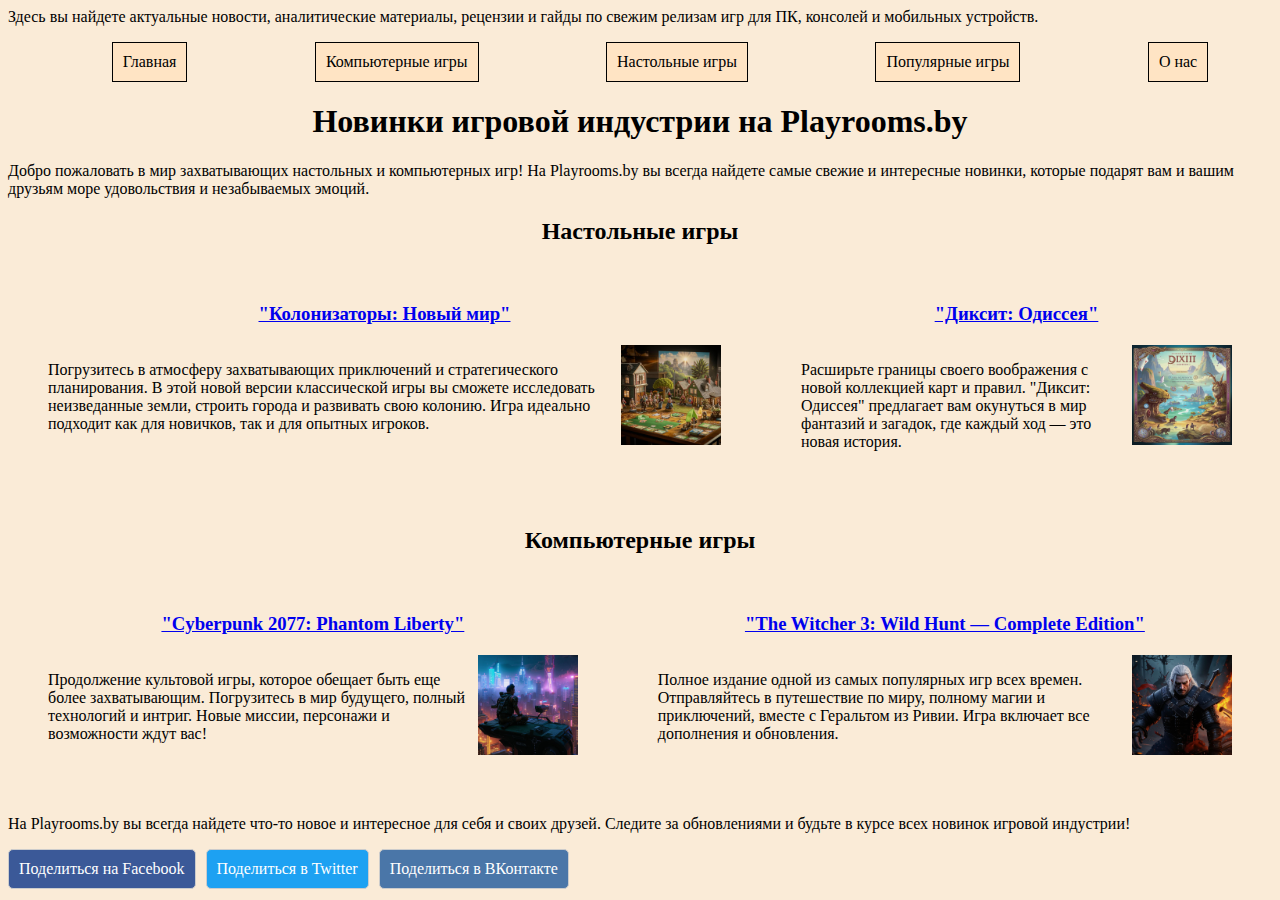
<file: index.html>
<!DOCTYPE html>
<html lang="ru">
<head>
    <!-- Yandex.Metrika counter -->
<script type="text/javascript" >
   (function(m,e,t,r,i,k,a){m[i]=m[i]||function(){(m[i].a=m[i].a||[]).push(arguments)};
   m[i].l=1*new Date();
   for (var j = 0; j < document.scripts.length; j++) {if (document.scripts[j].src === r) { return; }}
   k=e.createElement(t),a=e.getElementsByTagName(t)[0],k.async=1,k.src=r,a.parentNode.insertBefore(k,a)})
   (window, document, "script", "https://mc.yandex.ru/metrika/tag.js", "ym");

   ym(100494314, "init", {
        clickmap:true,
        trackLinks:true,
        accurateTrackBounce:true,
        webvisor:true
   });
</script>
<noscript><div><img src="https://mc.yandex.ru/watch/100494314" style="position:absolute; left:-9999px;" alt="" /></div></noscript>
<!-- /Yandex.Metrika counter -->
    <!-- Start VWO Async SmartCode -->
<link rel="preconnect" href="https://dev.visualwebsiteoptimizer.com" />
<script type='text/javascript' id='vwoCode'>
window._vwo_code || (function() {
var account_id=1059747,
version=2.1,
settings_tolerance=2000,
hide_element='body',
hide_element_style = 'opacity:0 !important;filter:alpha(opacity=0) !important;background:none !important;transition:none !important;',
/* DO NOT EDIT BELOW THIS LINE */
f=false,w=window,d=document,v=d.querySelector('#vwoCode'),cK='_vwo_'+account_id+'_settings',cc={};try{var c=JSON.parse(localStorage.getItem('_vwo_'+account_id+'_config'));cc=c&&typeof c==='object'?c:{}}catch(e){}var stT=cc.stT==='session'?w.sessionStorage:w.localStorage;code={nonce:v&&v.nonce,use_existing_jquery:function(){return typeof use_existing_jquery!=='undefined'?use_existing_jquery:undefined},library_tolerance:function(){return typeof library_tolerance!=='undefined'?library_tolerance:undefined},settings_tolerance:function(){return cc.sT||settings_tolerance},hide_element_style:function(){return'{'+(cc.hES||hide_element_style)+'}'},hide_element:function(){if(performance.getEntriesByName('first-contentful-paint')[0]){return''}return typeof cc.hE==='string'?cc.hE:hide_element},getVersion:function(){return version},finish:function(e){if(!f){f=true;var t=d.getElementById('_vis_opt_path_hides');if(t)t.parentNode.removeChild(t);if(e)(new Image).src='https://dev.visualwebsiteoptimizer.com/ee.gif?a='+account_id+e}},finished:function(){return f},addScript:function(e){var t=d.createElement('script');t.type='text/javascript';if(e.src){t.src=e.src}else{t.text=e.text}v&&t.setAttribute('nonce',v.nonce);d.getElementsByTagName('head')[0].appendChild(t)},load:function(e,t){var n=this.getSettings(),i=d.createElement('script'),r=this;t=t||{};if(n){i.textContent=n;d.getElementsByTagName('head')[0].appendChild(i);if(!w.VWO||VWO.caE){stT.removeItem(cK);r.load(e)}}else{var o=new XMLHttpRequest;o.open('GET',e,true);o.withCredentials=!t.dSC;o.responseType=t.responseType||'text';o.onload=function(){if(t.onloadCb){return t.onloadCb(o,e)}if(o.status===200||o.status===304){_vwo_code.addScript({text:o.responseText})}else{_vwo_code.finish('&e=loading_failure:'+e)}};o.onerror=function(){if(t.onerrorCb){return t.onerrorCb(e)}_vwo_code.finish('&e=loading_failure:'+e)};o.send()}},getSettings:function(){try{var e=stT.getItem(cK);if(!e){return}e=JSON.parse(e);if(Date.now()>e.e){stT.removeItem(cK);return}return e.s}catch(e){return}},init:function(){if(d.URL.indexOf('__vwo_disable__')>-1)return;var e=this.settings_tolerance();w._vwo_settings_timer=setTimeout(function(){_vwo_code.finish();stT.removeItem(cK)},e);var t;if(this.hide_element()!=='body'){t=d.createElement('style');var n=this.hide_element(),i=n?n+this.hide_element_style():'',r=d.getElementsByTagName('head')[0];t.setAttribute('id','_vis_opt_path_hides');v&&t.setAttribute('nonce',v.nonce);t.setAttribute('type','text/css');if(t.styleSheet)t.styleSheet.cssText=i;else t.appendChild(d.createTextNode(i));r.appendChild(t)}else{t=d.getElementsByTagName('head')[0];var i=d.createElement('div');i.style.cssText='z-index: 2147483647 !important;position: fixed !important;left: 0 !important;top: 0 !important;width: 100% !important;height: 100% !important;background: white !important;display: block !important;';i.setAttribute('id','_vis_opt_path_hides');i.classList.add('_vis_hide_layer');t.parentNode.insertBefore(i,t.nextSibling)}var o=window._vis_opt_url||d.URL,s='https://dev.visualwebsiteoptimizer.com/j.php?a='+account_id+'&u='+encodeURIComponent(o)+'&vn='+version;if(w.location.search.indexOf('_vwo_xhr')!==-1){this.addScript({src:s})}else{this.load(s+'&x=true')}}};w._vwo_code=code;code.init();})();
</script>
<!-- End VWO Async SmartCode -->
    <meta charset="UTF-8">
    <meta name="viewport" content="width=device-width, initial-scale=1.0">
    <title>Новинки игровой индустрии. Честные обзоры на компьютерные и настольные игры</title>
    <meta property="og:description" content="Здесь вы найдете актуальные новости, аналитические материалы, рецензии и гайды по свежим релизам игр для ПК, консолей и мобильных устройств."/>
    <div itemprop="description">
        Здесь вы найдете актуальные новости, аналитические материалы, рецензии и гайды по свежим релизам игр для ПК, консолей и мобильных устройств.
    </div>
    <mate name="description" content="Здесь вы найдете актуальные новости, аналитические материалы, рецензии и гайды по свежим релизам игр для ПК, консолей и мобильных устройств.">
    <link rel="icon" href="иконка.jpg" type="image/x-icon">
    <link rel="stylesheet" href="/css/main.css">
    <style>
        .social-buttons {
            display: flex;
            gap: 10px;
        }
        .social-button {
            padding: 10px;
            border: 1px solid #ccc;
            border-radius: 5px;
            cursor: pointer;
            text-align: center;
        }
        .facebook { background-color: #3b5998; color: white; }
        .twitter { background-color: #1da1f2; color: white; }
        .vk { background-color: #4a76a8; color: white; }
    </style>
</head>
    <!-- Google tag (gtag.js) -->
<script async src="https://www.googletagmanager.com/gtag/js?id=G-DH6R16YVFJ"></script>
<script>
  window.dataLayer = window.dataLayer || [];
  function gtag(){dataLayer.push(arguments);}
  gtag('js', new Date());

  gtag('config', 'G-DH6R16YVFJ');
</script>
<body>
    <menu> 
        <a href="/html/index.html">Главная</a>
        <a href="/html/computer_games.html">Компьютерные игры</a>
        <a href="/html/games.html">Настольные игры</a>
        <a href="/html/popular_games.html">Популярные игры</a>
        <a href="/html/contacts.html">О нас</a>
    </menu>
    <div>
        <h1>Новинки игровой индустрии на Playrooms.by</h1>
        <p>Добро пожаловать в мир захватывающих настольных и компьютерных игр! 
        На Playrooms.by вы всегда найдете самые свежие и интересные новинки, 
        которые подарят вам и вашим друзьям море удовольствия и незабываемых эмоций.</p>
        <h2>Настольные игры</h2>
        <div class="conteiner">
            <div>
                <h3><a href="//">"Колонизаторы: Новый мир"</a></h3>  
                <div class="content">
                    <p>Погрузитесь в атмосферу захватывающих приключений и стратегического планирования. 
                    В этой новой версии классической игры вы сможете исследовать неизведанные земли, строить города и развивать свою колонию. 
                    Игра идеально подходит как для новичков, так и для опытных игроков.</p>
                    <img src="/image/колонизаторы.jpg" alt="Игровой процесс колонизаторов" witdh="100" height="100" >
                </div>
            </div>
            <div>
                <h3><a href="//">"Диксит: Одиссея"</a></h3>  
                <div class="content">
                    <p>Расширьте границы своего воображения с новой коллекцией карт и правил. 
                    "Диксит: Одиссея" предлагает вам окунуться в мир фантазий и загадок, где каждый ход — это новая история.</p>
                    <img src="/image/Диксит.jpg" alt="Картинка с упаковки карточной игры" witdh="100" height="100" >
                </div>
            </div>
        </div>
        <h2>Компьютерные игры</h2>
        <div class="conteiner">
            <div>
                <h3><a href="//">"Cyberpunk 2077: Phantom Liberty"</a></h3>  
                <div class="content">
                    <p>Продолжение культовой игры, которое обещает быть еще более захватывающим. 
                    Погрузитесь в мир будущего, полный технологий и интриг. Новые миссии, персонажи и возможности ждут вас!</p>
                    <img src="/image/киберпанк.jpg" alt="Заставка игры" witdh="100" height="100" >
                </div>
            </div>
            <div>
                <h3><a href="//">"The Witcher 3: Wild Hunt — Complete Edition"</a></h3>
                <div class="content">
                    <p>Полное издание одной из самых популярных игр всех времен. 
                    Отправляйтесь в путешествие по миру, полному магии и приключений, вместе с Геральтом из Ривии. 
                    Игра включает все дополнения и обновления.</p>
                    <img src="/image/ведьмак.jpg" alt="Заставка игры" witdh="100" height="100">
                </div>
            </div>
        </div>
        <p>На Playrooms.by вы всегда найдете что-то новое и интересное для себя и своих друзей. 
        Следите за обновлениями и будьте в курсе всех новинок игровой индустрии!</p>
    </div>
    <div class="social-buttons">
        <div class="social-button facebook" onclick="shareOnFacebook()">Поделиться на Facebook</div>
        <div class="social-button twitter" onclick="shareOnTwitter()">Поделиться в Twitter</div>
        <div class="social-button vk" onclick="shareOnVK()">Поделиться в ВКонтакте</div>
    </div>
    <script>
        function shareOnFacebook() {
             const url = encodeURIComponent(window.location.href);
             const facebookShareUrl = \https://www.facebook.com/sharer/sharer.php?u=${url}\;
             window.open(facebookShareUrl, '_blank');
         }
         function shareOnTwitter() {
             const url = encodeURIComponent(window.location.href);
             const text = encodeURIComponent(document.title);
             const twitterShareUrl = \https://twitter.com/intent/tweet?url=${url}&text=${text}\;
             window.open(twitterShareUrl, '_blank');
         }
         function shareOnVK() {
             const url = encodeURIComponent(window.location.href);
             const text = encodeURIComponent(document.title);
             const vkShareUrl = \https://vk.com/share.php?url=${url}&title=${text}\;
             window.open(vkShareUrl, '_blank');
         }
    </script>
</body>
</html>
</file>
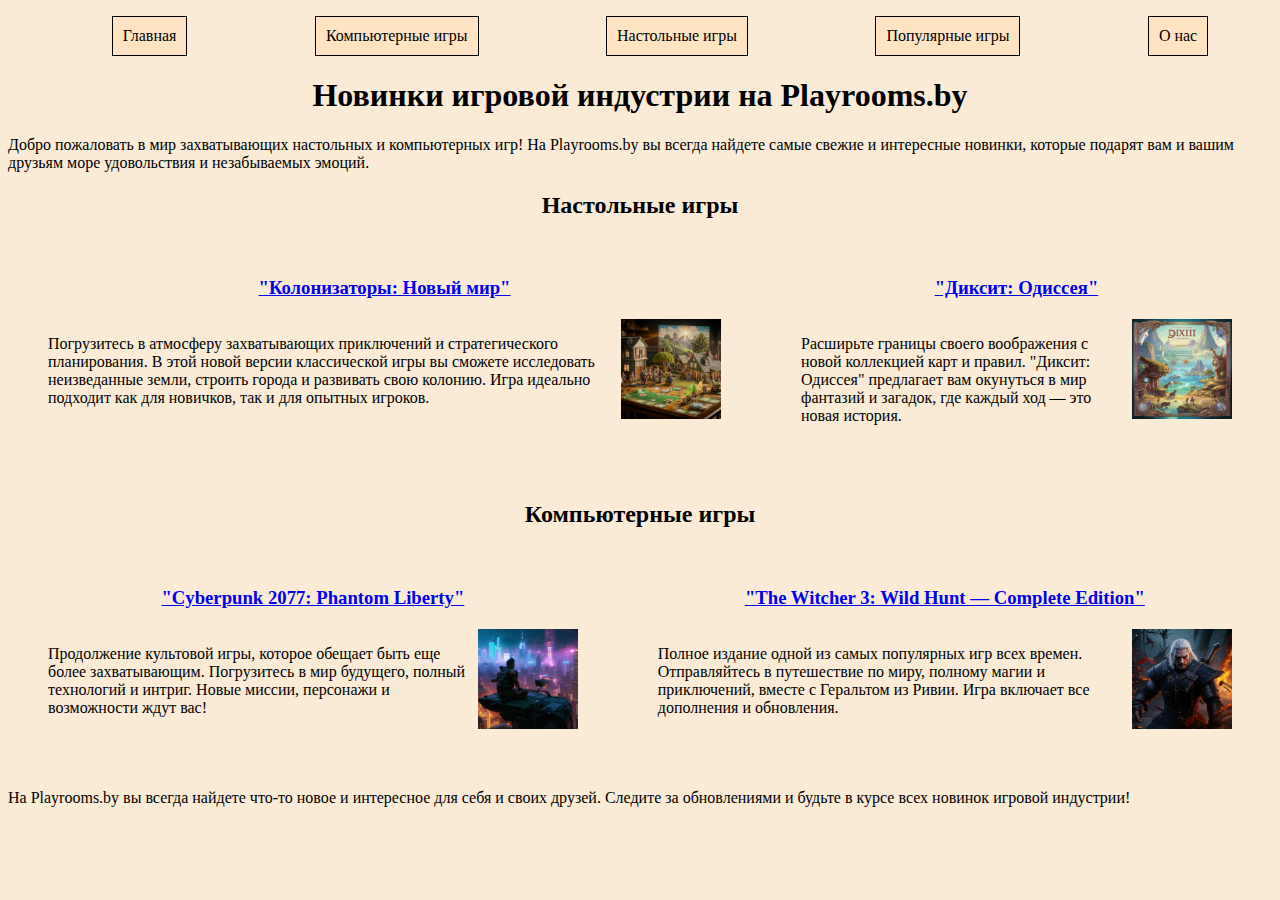
<file: html/index.html>
<!DOCTYPE html>
<html lang="ru">
<head>
    <meta charset="UTF-8">
    <meta name="viewport" content="width=device-width, initial-scale=1.0">
    <title>Главная страница</title>
    <description>о проекте playsrooms, описание категорий, ссылки на новый контент</description>
    <link rel="stylesheet" href="/css/main.css">
</head>
<body>
    <menu> 
        <a href="/html/index.html">Главная</a>
        <a href="/html/computer_games.html">Компьютерные игры</a>
        <a href="/html/games.html">Настольные игры</a>
        <a href="/html/popular_games.html">Популярные игры</a>
        <a href="/html/contacts.html">О нас</a>
    </menu>
    <div>
        <h1>Новинки игровой индустрии на Playrooms.by</h1>
        <p>Добро пожаловать в мир захватывающих настольных и компьютерных игр! 
        На Playrooms.by вы всегда найдете самые свежие и интересные новинки, 
        которые подарят вам и вашим друзьям море удовольствия и незабываемых эмоций.</p>
        <h2>Настольные игры</h2>
        <div class="conteiner">
            <div>
                <h3><a href="//">"Колонизаторы: Новый мир"</a></h3>  
                <div class="content">
                    <p>Погрузитесь в атмосферу захватывающих приключений и стратегического планирования. 
                    В этой новой версии классической игры вы сможете исследовать неизведанные земли, строить города и развивать свою колонию. 
                    Игра идеально подходит как для новичков, так и для опытных игроков.</p>
                    <img src="/image/колонизаторы.jpg" alt="Игровой процесс колонизаторов" witdh="100" height="100" >
                </div>
            </div>
            <div>
                <h3><a href="//">"Диксит: Одиссея"</a></h3>  
                <div class="content">
                    <p>Расширьте границы своего воображения с новой коллекцией карт и правил. 
                    "Диксит: Одиссея" предлагает вам окунуться в мир фантазий и загадок, где каждый ход — это новая история.</p>
                    <img src="/image/Диксит.jpg" alt="Картинка с упаковки карточной игры" witdh="100" height="100" >
                </div>
            </div>
        </div>
        <h2>Компьютерные игры</h2>
        <div class="conteiner">
            <div>
                <h3><a href="//">"Cyberpunk 2077: Phantom Liberty"</a></h3>  
                <div class="content">
                    <p>Продолжение культовой игры, которое обещает быть еще более захватывающим. 
                    Погрузитесь в мир будущего, полный технологий и интриг. Новые миссии, персонажи и возможности ждут вас!</p>
                    <img src="/image/киберпанк.jpg" alt="Заставка игры" witdh="100" height="100" >
                </div>
            </div>
            <div>
                <h3><a href="//">"The Witcher 3: Wild Hunt — Complete Edition"</a></h3>
                <div class="content">
                    <p>Полное издание одной из самых популярных игр всех времен. 
                    Отправляйтесь в путешествие по миру, полному магии и приключений, вместе с Геральтом из Ривии. 
                    Игра включает все дополнения и обновления.</p>
                    <img src="/image/ведьмак.jpg" alt="Заставка игры" witdh="100" height="100">
                </div>
            </div>
        </div>
        <p>На Playrooms.by вы всегда найдете что-то новое и интересное для себя и своих друзей. 
        Следите за обновлениями и будьте в курсе всех новинок игровой индустрии!</p>
    </div>
</body>
</html>
</file>
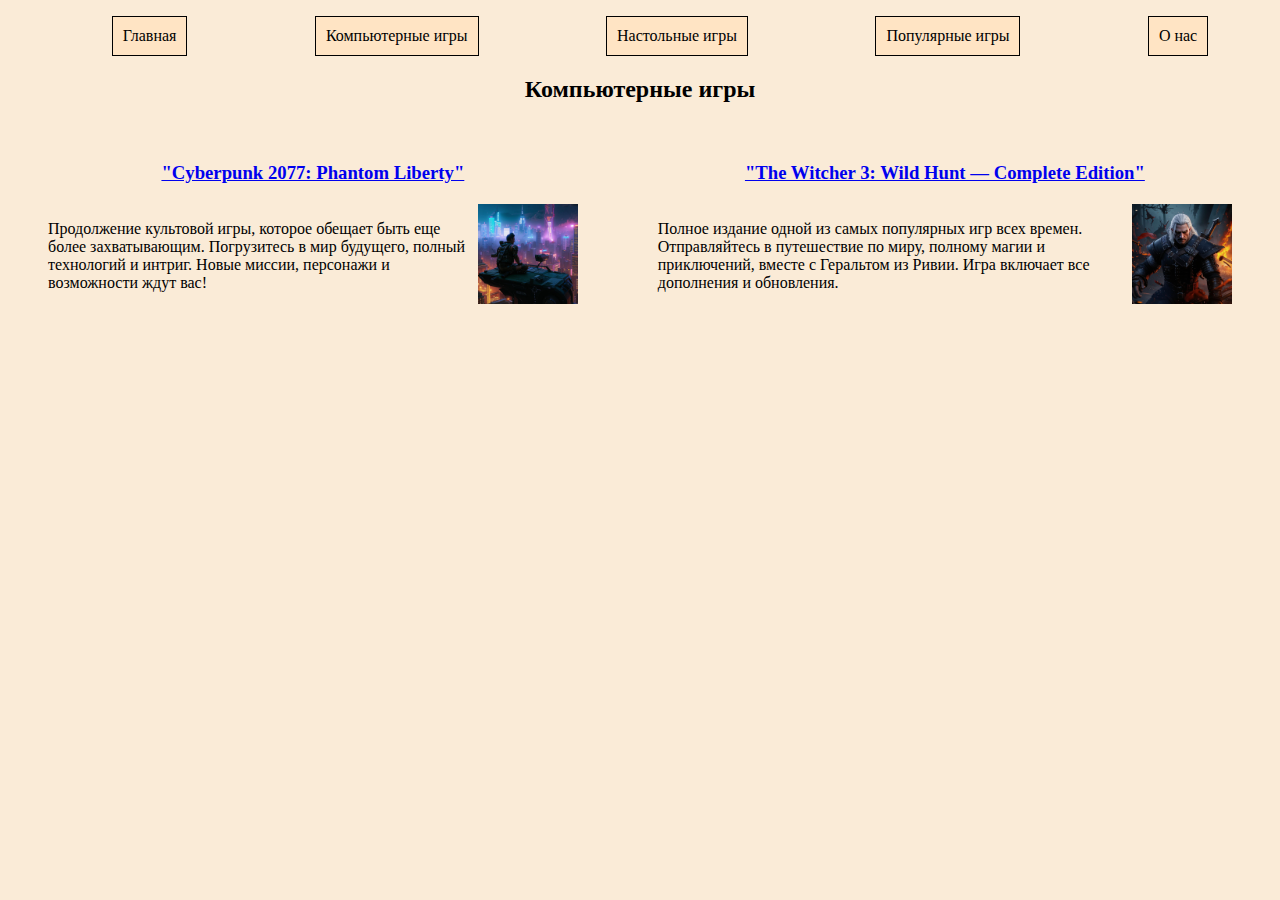
<file: html/computer_games.html>
<!DOCTYPE html>
<html lang="ru">
<head>
    <meta charset="UTF-8">
    <meta name="viewport" content="width=device-width, initial-scale=1.0">
    <title>Компьютерные игры</title>
    <description>новые компьютерные игры, описание новых компьютерных игр</description>
    <link rel="stylesheet" href="/css/main.css">
</head>
<body>
    <menu>
        <a href="/html/index.html">Главная</a>
        <a href="/html/computer_games.html">Компьютерные игры</a>
        <a href="/html/games.html">Настольные игры</a>
        <a href="/html/popular_games.html">Популярные игры</a>
        <a href="/html/contacts.html">О нас</a>
    </menu>
    <div>
        <h2>Компьютерные игры</h2>
        <div class="conteiner">
            <div>
                <h3><a href="//">"Cyberpunk 2077: Phantom Liberty"</a></h3>  
                <div class="content">
                    <p>Продолжение культовой игры, которое обещает быть еще более захватывающим. 
                    Погрузитесь в мир будущего, полный технологий и интриг. Новые миссии, персонажи и возможности ждут вас!</p>
                    <img src="/image/киберпанк.jpg" alt="Заставка игры" witdh="100" height="100" >
                </div>
            </div>
            <div>
                <h3><a href="//">"The Witcher 3: Wild Hunt — Complete Edition"</a></h3>
                <div class="content">
                    <p>Полное издание одной из самых популярных игр всех времен. 
                    Отправляйтесь в путешествие по миру, полному магии и приключений, вместе с Геральтом из Ривии. 
                    Игра включает все дополнения и обновления.</p>
                    <img src="/image/ведьмак.jpg" alt="Заставка игры" witdh="100" height="100">
                </div>
            </div>
        </div>
    </div>
</body>
</html>
</file>
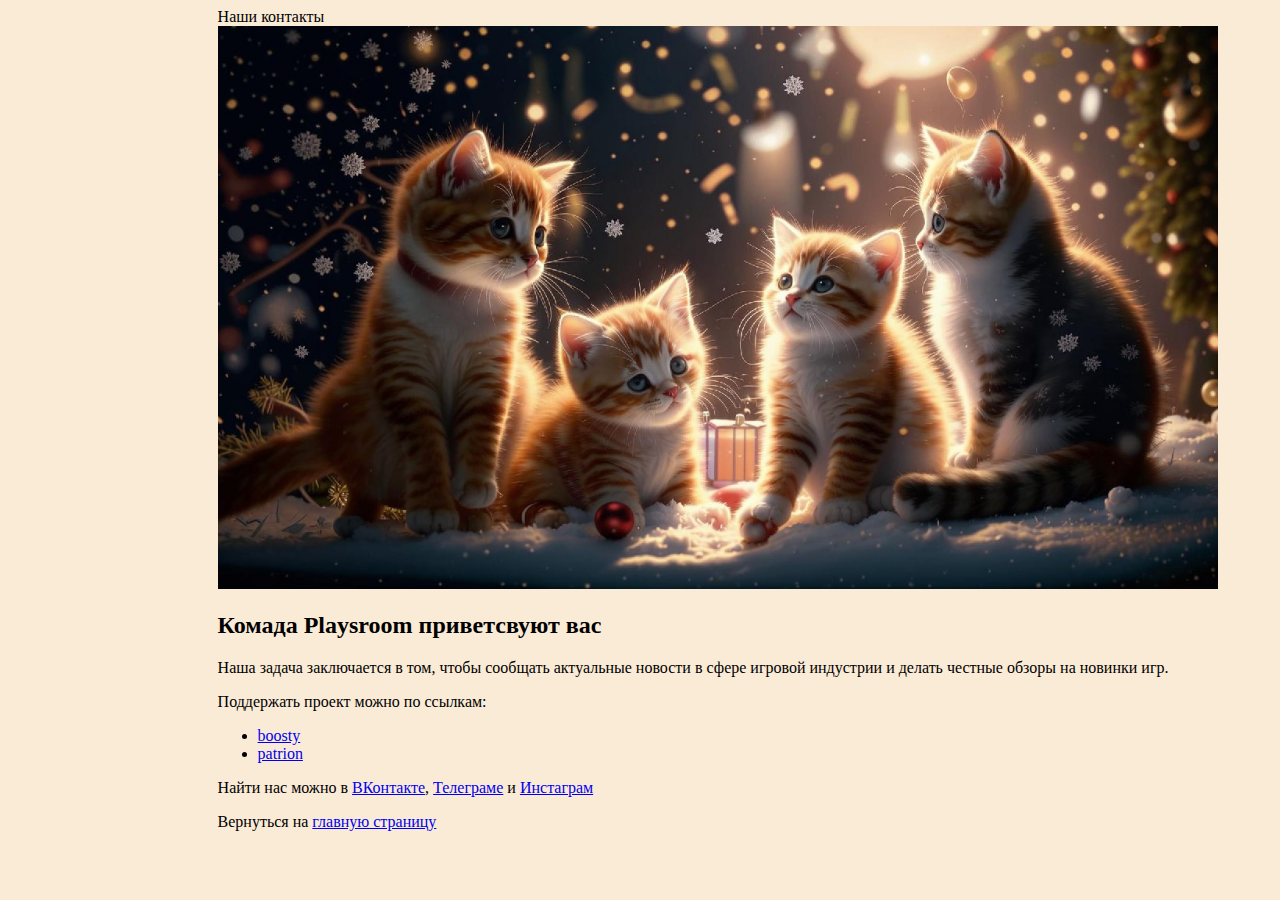
<file: html/contacts.html>
<!DOCTYPE html>
<html lang="ru">
<head>
    <!-- Yandex.Metrika counter -->
<script type="text/javascript" >
   (function(m,e,t,r,i,k,a){m[i]=m[i]||function(){(m[i].a=m[i].a||[]).push(arguments)};
   m[i].l=1*new Date();
   for (var j = 0; j < document.scripts.length; j++) {if (document.scripts[j].src === r) { return; }}
   k=e.createElement(t),a=e.getElementsByTagName(t)[0],k.async=1,k.src=r,a.parentNode.insertBefore(k,a)})
   (window, document, "script", "https://mc.yandex.ru/metrika/tag.js", "ym");

   ym(100494314, "init", {
        clickmap:true,
        trackLinks:true,
        accurateTrackBounce:true,
        webvisor:true
   });
</script>
<noscript><div><img src="https://mc.yandex.ru/watch/100494314" style="position:absolute; left:-9999px;" alt="" /></div></noscript>
<!-- /Yandex.Metrika counter -->
    <meta charset="UTF-8">
    <meta name="viewport" content="width=device-width, initial-scale=1.0">
    <link rel="stylesheet" href="/css/contacts.css">
    <title>Контакты</title>
    <meta property="og:description" content="Наши контакты"/>
    <div itemprop="description">
        Наши контакты
    </div>
    <mate name="description" content="Наши контакты">
    <link rel="icon" href="иконка.jpg" type="image/x-icon">
</head>
    <!-- Google tag (gtag.js) -->
<script async src="https://www.googletagmanager.com/gtag/js?id=G-DH6R16YVFJ"></script>
<script>
  window.dataLayer = window.dataLayer || [];
  function gtag(){dataLayer.push(arguments);}
  gtag('js', new Date());

  gtag('config', 'G-DH6R16YVFJ');
</script>
<body>
    <img src="/image/Котятки.jpg" alt="Милые котята и снег" width="1000" hegth="200">
    <h2>Комада Playsroom приветсвуют вас</h2>
    <p>Наша задача заключается в том, чтобы сообщать актуальные новости в сфере игровой индустрии и 
        делать честные обзоры на новинки игр.
    </p>
    <p>Поддержать проект можно по ссылкам:</p>
    <ul>
        <li><a href="//">boosty</a></li>
        <li><a href="//">patrion</a></li>
    </ul>
    <p>Найти нас можно в <a href="//">ВКонтакте</a>, <a href="//">Телеграме</a> и <a href="//">Инстаграм</a></p>
    <p>Вернуться на <a href="/index.html">главную страницу</a></p>
</body>
</html>
</file>
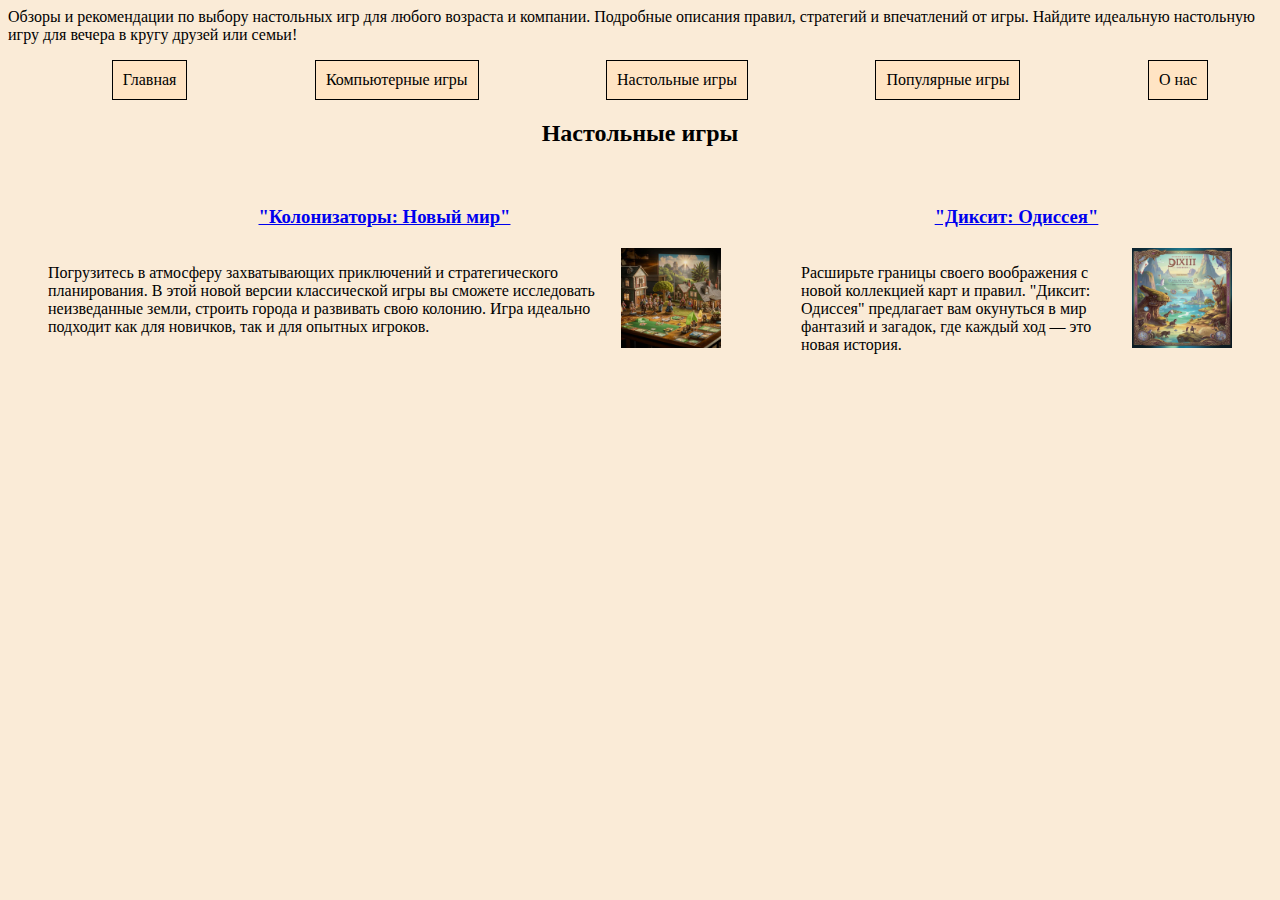
<file: html/games.html>
<!DOCTYPE html>
<html lang="ru">
<head>
    <meta charset="UTF-8">
    <meta name="viewport" content="width=device-width, initial-scale=1.0">
    <title>Новинки настольных игр</title>
    <meta property="og:description" content="Обзоры и рекомендации по выбору настольных игр для любого возраста и компании. 
        Подробные описания правил, стратегий и впечатлений от игры. Найдите идеальную настольную игру для вечера в кругу друзей или семьи!"/>
    <div itemprop="description">
        Обзоры и рекомендации по выбору настольных игр для любого возраста и компании. 
        Подробные описания правил, стратегий и впечатлений от игры. Найдите идеальную настольную игру для вечера в кругу друзей или семьи!
    </div>
    <style>
        .social-buttons {
            display: flex;
            gap: 10px;
        }
        .social-button {
            padding: 10px;
            border: 1px solid #ccc;
            border-radius: 5px;
            cursor: pointer;
            text-align: center;
        }
        .facebook { background-color: #3b5998; color: white; }
        .twitter { background-color: #1da1f2; color: white; }
        .vk { background-color: #4a76a8; color: white; }
    </style>
    <link rel="stylesheet" href="/css/main.css">
</head>
<body>
    <menu>
        <a href="/index.html">Главная</a>
        <a href="/html/computer_games.html">Компьютерные игры</a>
        <a href="/html/games.html">Настольные игры</a>
        <a href="/html/popular_games.html">Популярные игры</a>
        <a href="/html/contacts.html">О нас</a>
    </menu>
    <div>
        <h2>Настольные игры</h2>
        <div class="conteiner">
            <div>
                <h3><a href="//">"Колонизаторы: Новый мир"</a></h3>  
                <div class="content">
                    <p>Погрузитесь в атмосферу захватывающих приключений и стратегического планирования. 
                    В этой новой версии классической игры вы сможете исследовать неизведанные земли, строить города и развивать свою колонию. 
                    Игра идеально подходит как для новичков, так и для опытных игроков.</p>
                    <img src="/image/колонизаторы.jpg" alt="Игровой процесс колонизаторов" witdh="100" height="100" >
                </div>
            </div>
            <div>
                <h3><a href="//">"Диксит: Одиссея"</a></h3>  
                <div class="content">
                    <p>Расширьте границы своего воображения с новой коллекцией карт и правил. 
                    "Диксит: Одиссея" предлагает вам окунуться в мир фантазий и загадок, где каждый ход — это новая история.</p>
                    <img src="/image/Диксит.jpg" alt="Картинка с упаковки карточной игры" witdh="100" height="100" >
                </div>
            </div>
        </div>
    </div>
</body>
</html>
</file>
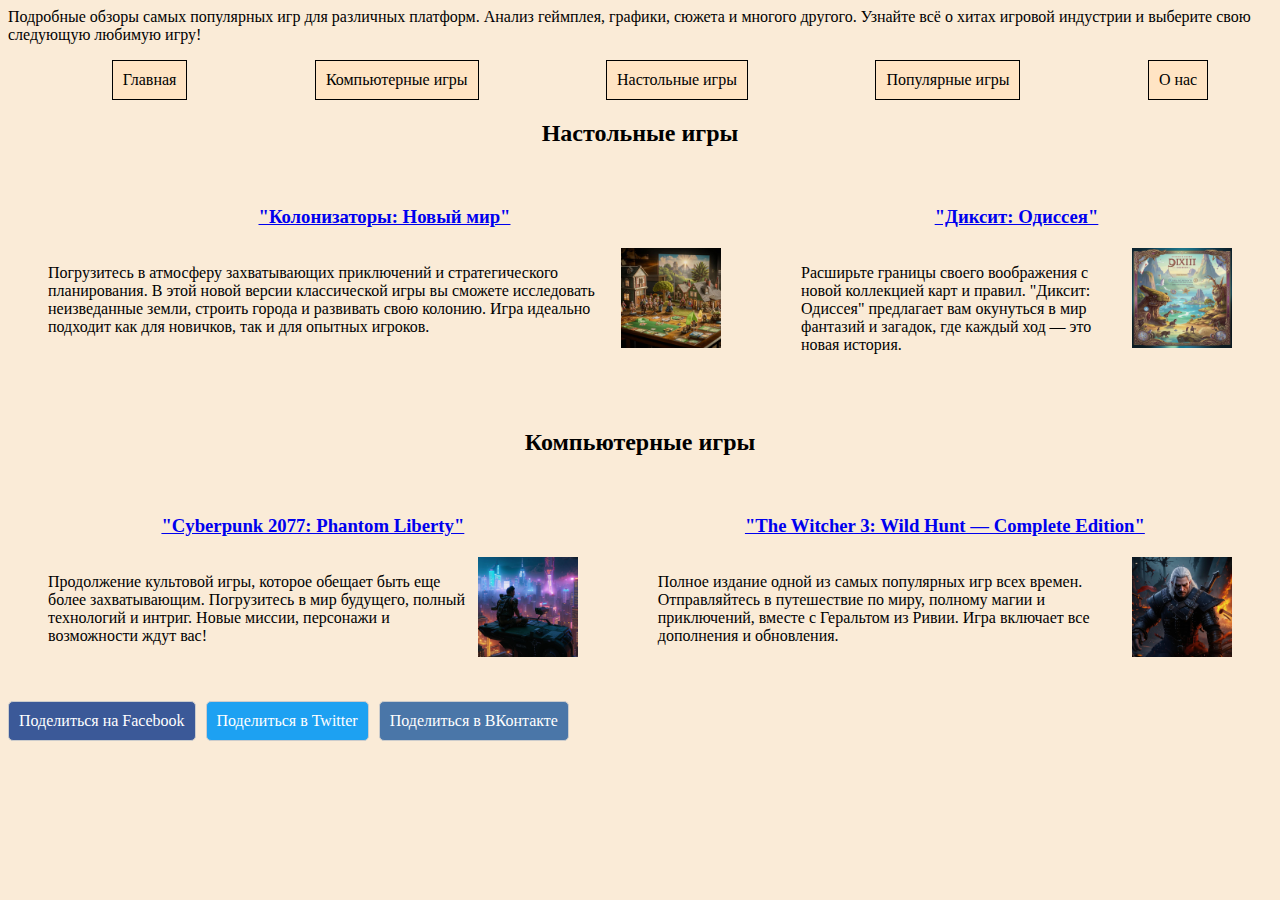
<file: html/popular_games.html>
<!DOCTYPE html>
<html lang="ru">
<head>
    <meta charset="UTF-8">
    <meta name="viewport" content="width=device-width, initial-scale=1.0">
    <title>Популярные новинки игр</title>
    <meta property="og:description" content="Подробные обзоры самых популярных игр для различных платформ. 
        Анализ геймплея, графики, сюжета и многого другого. Узнайте всё о хитах игровой индустрии и выберите свою следующую любимую игру!"/>
    <div itemprop="description">
        Подробные обзоры самых популярных игр для различных платформ. 
        Анализ геймплея, графики, сюжета и многого другого. Узнайте всё о хитах игровой индустрии и выберите свою следующую любимую игру!
    </div>
    <mate name="description" content="Подробные обзоры самых популярных игр для различных платформ. 
        Анализ геймплея, графики, сюжета и многого другого. Узнайте всё о хитах игровой индустрии и выберите свою следующую любимую игру!">
    <link rel="icon" href="иконка.jpg" type="image/x-icon">
    <style>
        .social-buttons {
            display: flex;
            gap: 10px;
        }
        .social-button {
            padding: 10px;
            border: 1px solid #ccc;
            border-radius: 5px;
            cursor: pointer;
            text-align: center;
        }
        .facebook { background-color: #3b5998; color: white; }
        .twitter { background-color: #1da1f2; color: white; }
        .vk { background-color: #4a76a8; color: white; }
    </style>
    <link rel="stylesheet" href="/css/main.css">
</head>
<body>
    <menu>
        <a href="/index.html">Главная</a>
        <a href="/html/computer_games.html">Компьютерные игры</a>
        <a href="/html/games.html">Настольные игры</a>
        <a href="/html/popular_games.html">Популярные игры</a>
        <a href="/html/contacts.html">О нас</a>
    </menu>
    <div>
        <h2>Настольные игры</h2>
        <div class="conteiner">
            <div>
                <h3><a href="//">"Колонизаторы: Новый мир"</a></h3>  
                <div class="content">
                    <p>Погрузитесь в атмосферу захватывающих приключений и стратегического планирования. 
                    В этой новой версии классической игры вы сможете исследовать неизведанные земли, строить города и развивать свою колонию. 
                    Игра идеально подходит как для новичков, так и для опытных игроков.</p>
                    <img src="/image/колонизаторы.jpg" alt="Игровой процесс колонизаторов" witdh="100" height="100" >
                </div>
            </div>
            <div>
                <h3><a href="//">"Диксит: Одиссея"</a></h3>  
                <div class="content">
                    <p>Расширьте границы своего воображения с новой коллекцией карт и правил. 
                    "Диксит: Одиссея" предлагает вам окунуться в мир фантазий и загадок, где каждый ход — это новая история.</p>
                    <img src="/image/Диксит.jpg" alt="Картинка с упаковки карточной игры" witdh="100" height="100" >
                </div>
            </div>
        </div>
        <h2>Компьютерные игры</h2>
        <div class="conteiner">
            <div>
                <h3><a href="//">"Cyberpunk 2077: Phantom Liberty"</a></h3>  
                <div class="content">
                    <p>Продолжение культовой игры, которое обещает быть еще более захватывающим. 
                    Погрузитесь в мир будущего, полный технологий и интриг. Новые миссии, персонажи и возможности ждут вас!</p>
                    <img src="/image/киберпанк.jpg" alt="Заставка игры" witdh="100" height="100" >
                </div>
            </div>
            <div>
                <h3><a href="//">"The Witcher 3: Wild Hunt — Complete Edition"</a></h3>
                <div class="content">
                    <p>Полное издание одной из самых популярных игр всех времен. 
                    Отправляйтесь в путешествие по миру, полному магии и приключений, вместе с Геральтом из Ривии. 
                    Игра включает все дополнения и обновления.</p>
                    <img src="/image/ведьмак.jpg" alt="Заставка игры" witdh="100" height="100">
                </div>
            </div>
        </div>
    </div>
    <div class="social-buttons">
        <div class="social-button facebook" onclick="shareOnFacebook()">Поделиться на Facebook</div>
        <div class="social-button twitter" onclick="shareOnTwitter()">Поделиться в Twitter</div>
        <div class="social-button vk" onclick="shareOnVK()">Поделиться в ВКонтакте</div>
    </div>
    <script>
        function shareOnFacebook() {
             const url = encodeURIComponent(window.location.href);
             const facebookShareUrl = \https://www.facebook.com/sharer/sharer.php?u=${url}\;
             window.open(facebookShareUrl, '_blank');
         }
         function shareOnTwitter() {
             const url = encodeURIComponent(window.location.href);
             const text = encodeURIComponent(document.title);
             const twitterShareUrl = \https://twitter.com/intent/tweet?url=${url}&text=${text}\;
             window.open(twitterShareUrl, '_blank');
         }
         function shareOnVK() {
             const url = encodeURIComponent(window.location.href);
             const text = encodeURIComponent(document.title);
             const vkShareUrl = \https://vk.com/share.php?url=${url}&title=${text}\;
             window.open(vkShareUrl, '_blank');
         }
    </script>
</body>
</html>
</file>
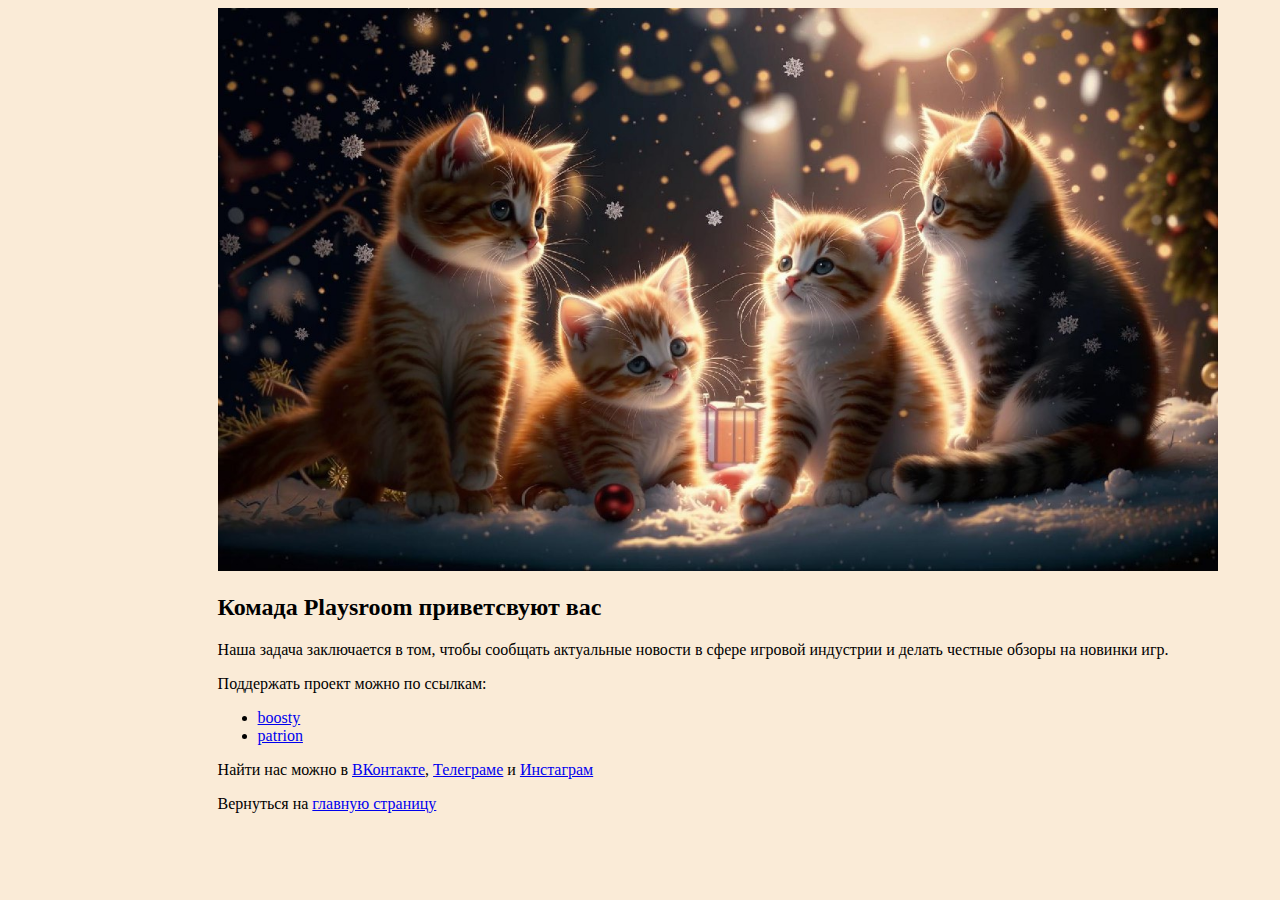
<file: playsroom/html/contacts.html>
<!DOCTYPE html>
<html lang="ru">
<head>
    <meta charset="UTF-8">
    <meta name="viewport" content="width=device-width, initial-scale=1.0">
    <link rel="stylesheet" href="/css/contacts.css">
    <title>Contacts</title>
</head>
<body>
    <img src="/image/Котятки.jpg" alt="Милые котята и снег" width="1000" hegth="200">
    <h2>Комада Playsroom приветсвуют вас</h2>
    <p>Наша задача заключается в том, чтобы сообщать актуальные новости в сфере игровой индустрии и 
        делать честные обзоры на новинки игр.
    </p>
    <p>Поддержать проект можно по ссылкам:</p>
    <ul>
        <li><a href="//">boosty</a></li>
        <li><a href="//">patrion</a></li>
    </ul>
    <p>Найти нас можно в <a href="//">ВКонтакте</a>, <a href="//">Телеграме</a> и <a href="//">Инстаграм</a></p>
    <p>Вернуться на <a href="/html/index.html">главную страницу</a></p>
</body>
</html>
</file>
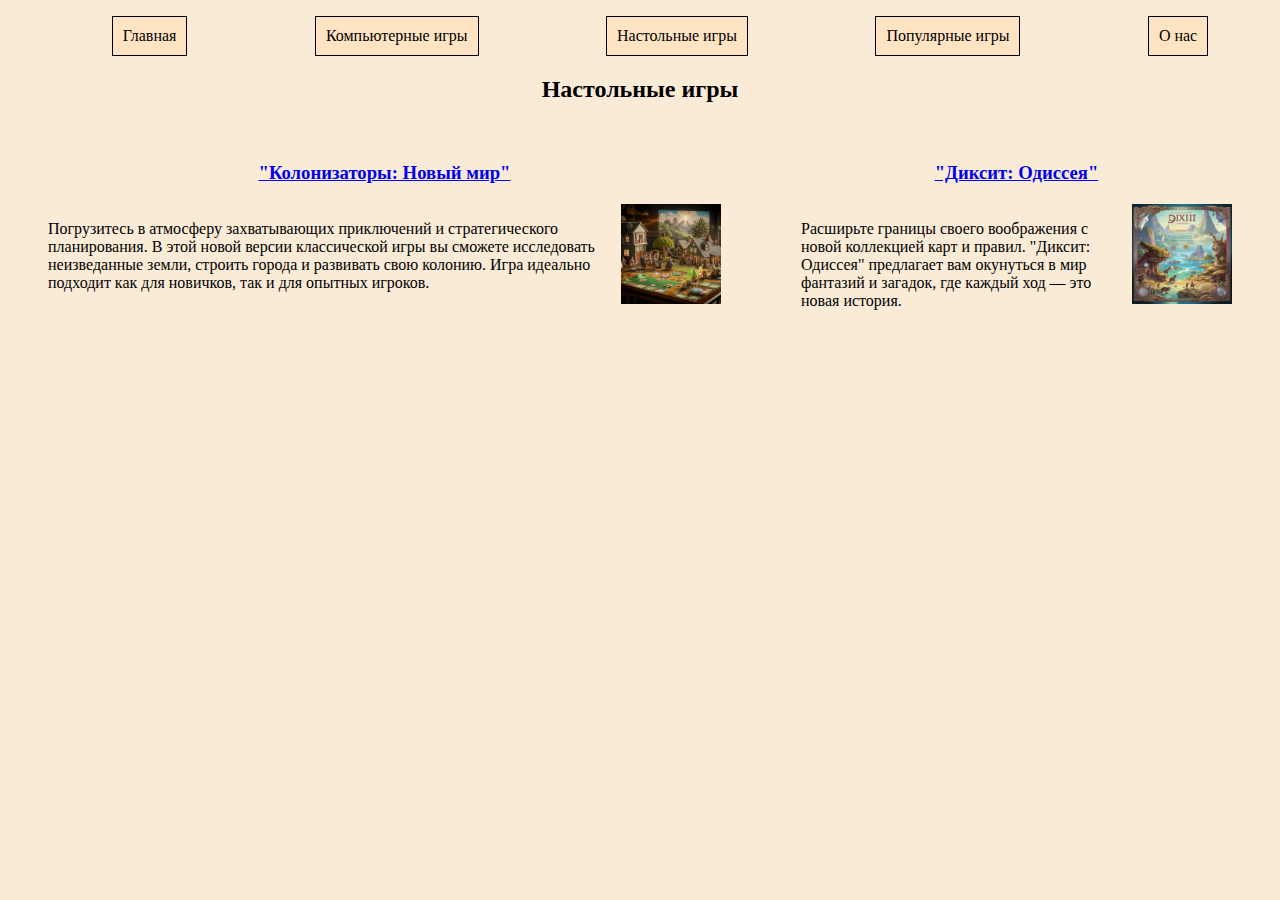
<file: playsroom/html/games.html>
<!DOCTYPE html>
<html lang="ru">
<head>
    <meta charset="UTF-8">
    <meta name="viewport" content="width=device-width, initial-scale=1.0">
    <title>Настольные игры</title>
    <description>Новые настольные игры, описание новых настольных игр</description>
    <link rel="stylesheet" href="/css/main.css">
</head>
<body>
    <menu>
        <a href="/html/index.html">Главная</a>
        <a href="/html/computer_games.html">Компьютерные игры</a>
        <a href="/html/games.html">Настольные игры</a>
        <a href="/html/popular_games.html">Популярные игры</a>
        <a href="/html/contacts.html">О нас</a>
    </menu>
    <div>
        <h2>Настольные игры</h2>
        <div class="conteiner">
            <div>
                <h3><a href="//">"Колонизаторы: Новый мир"</a></h3>  
                <div class="content">
                    <p>Погрузитесь в атмосферу захватывающих приключений и стратегического планирования. 
                    В этой новой версии классической игры вы сможете исследовать неизведанные земли, строить города и развивать свою колонию. 
                    Игра идеально подходит как для новичков, так и для опытных игроков.</p>
                    <img src="/image/колонизаторы.jpg" alt="Игровой процесс колонизаторов" witdh="100" height="100" >
                </div>
            </div>
            <div>
                <h3><a href="//">"Диксит: Одиссея"</a></h3>  
                <div class="content">
                    <p>Расширьте границы своего воображения с новой коллекцией карт и правил. 
                    "Диксит: Одиссея" предлагает вам окунуться в мир фантазий и загадок, где каждый ход — это новая история.</p>
                    <img src="/image/Диксит.jpg" alt="Картинка с упаковки карточной игры" witdh="100" height="100" >
                </div>
            </div>
        </div>
    </div>
</body>
</html>
</file>
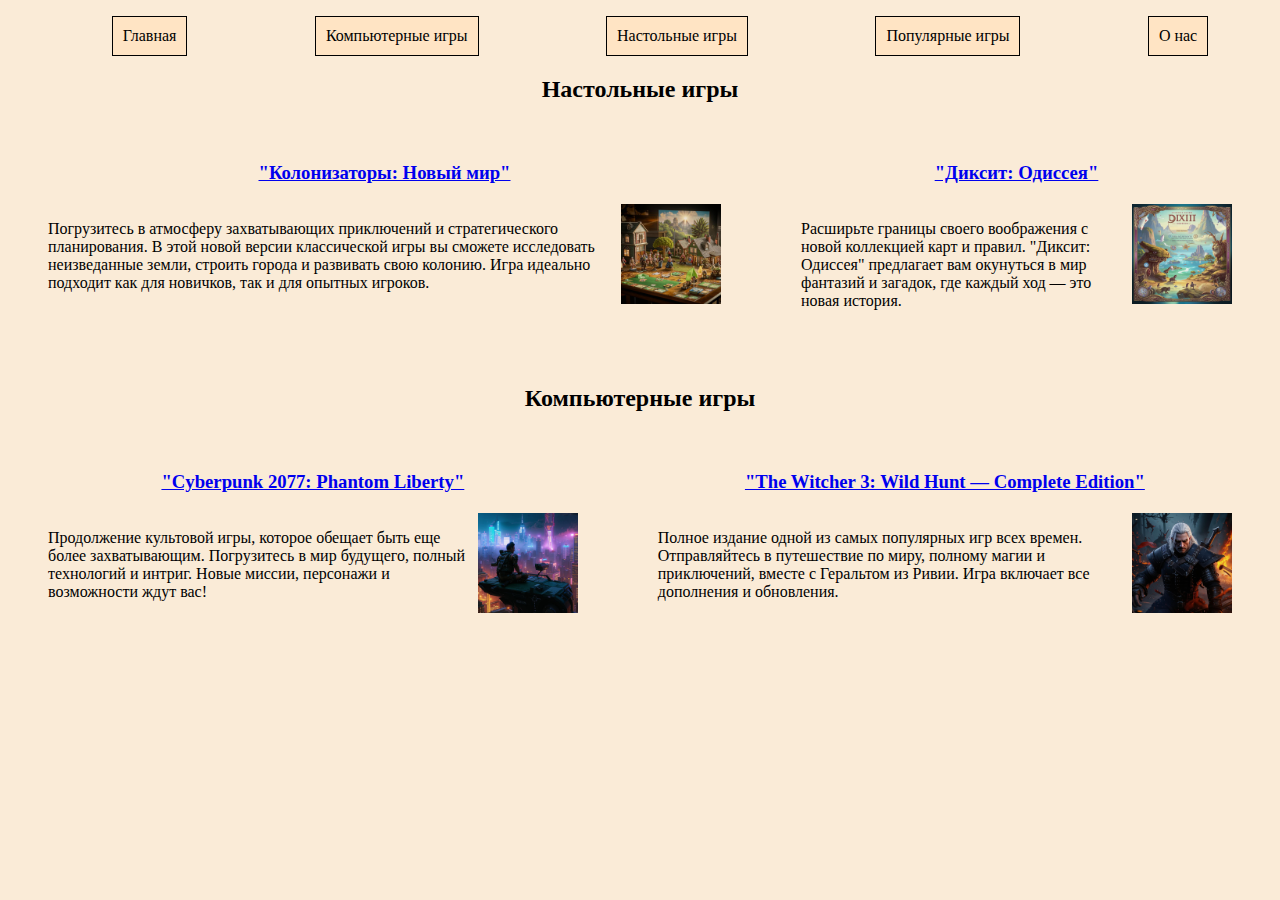
<file: playsroom/html/popular_games.html>
<!DOCTYPE html>
<html lang="ru">
<head>
    <meta charset="UTF-8">
    <meta name="viewport" content="width=device-width, initial-scale=1.0">
    <title>Популярные игры</title>
    <description>самые популярные новинки игр</description>
    <link rel="stylesheet" href="/css/main.css">
</head>
<body>
    <menu>
        <a href="/html/index.html">Главная</a>
        <a href="/html/computer_games.html">Компьютерные игры</a>
        <a href="/html/games.html">Настольные игры</a>
        <a href="/html/popular_games.html">Популярные игры</a>
        <a href="/html/contacts.html">О нас</a>
    </menu>
    <div>
        <h2>Настольные игры</h2>
        <div class="conteiner">
            <div>
                <h3><a href="//">"Колонизаторы: Новый мир"</a></h3>  
                <div class="content">
                    <p>Погрузитесь в атмосферу захватывающих приключений и стратегического планирования. 
                    В этой новой версии классической игры вы сможете исследовать неизведанные земли, строить города и развивать свою колонию. 
                    Игра идеально подходит как для новичков, так и для опытных игроков.</p>
                    <img src="/image/колонизаторы.jpg" alt="Игровой процесс колонизаторов" witdh="100" height="100" >
                </div>
            </div>
            <div>
                <h3><a href="//">"Диксит: Одиссея"</a></h3>  
                <div class="content">
                    <p>Расширьте границы своего воображения с новой коллекцией карт и правил. 
                    "Диксит: Одиссея" предлагает вам окунуться в мир фантазий и загадок, где каждый ход — это новая история.</p>
                    <img src="/image/Диксит.jpg" alt="Картинка с упаковки карточной игры" witdh="100" height="100" >
                </div>
            </div>
        </div>
        <h2>Компьютерные игры</h2>
        <div class="conteiner">
            <div>
                <h3><a href="//">"Cyberpunk 2077: Phantom Liberty"</a></h3>  
                <div class="content">
                    <p>Продолжение культовой игры, которое обещает быть еще более захватывающим. 
                    Погрузитесь в мир будущего, полный технологий и интриг. Новые миссии, персонажи и возможности ждут вас!</p>
                    <img src="/image/киберпанк.jpg" alt="Заставка игры" witdh="100" height="100" >
                </div>
            </div>
            <div>
                <h3><a href="//">"The Witcher 3: Wild Hunt — Complete Edition"</a></h3>
                <div class="content">
                    <p>Полное издание одной из самых популярных игр всех времен. 
                    Отправляйтесь в путешествие по миру, полному магии и приключений, вместе с Геральтом из Ривии. 
                    Игра включает все дополнения и обновления.</p>
                    <img src="/image/ведьмак.jpg" alt="Заставка игры" witdh="100" height="100">
                </div>
            </div>
        </div>
    </div>
</body>
</html>
</file>
<file: css/main.css>
body{
    background-color:antiquewhite;
}
menu{
    display: flex;
    justify-content: space-around;
}
description{
    display: none;
}
menu a {
    border: 1px solid #000; 
    background-color:bisque;
    padding-left: 80px;
    padding-right: 80px;
    padding: 10px;
    text-decoration: none; 
    color: #000;
}
div h1{
    display: block;
    text-align: center;
}
div h2{
    display: block;
    text-align: center;
}
div h3{
    display: block;
    text-align: center;
}
.conteiner {
    display: flex;
    justify-content: space-between;
}
.conteiner div{
    margin: 20px;
}
.content{
    display: flex;
}
</file>
<file: css/contacts.css>
body{
    display:flexbox;
    justify-content: center;
    background-color:antiquewhite;
    margin-left: 17%;
}
</file>
